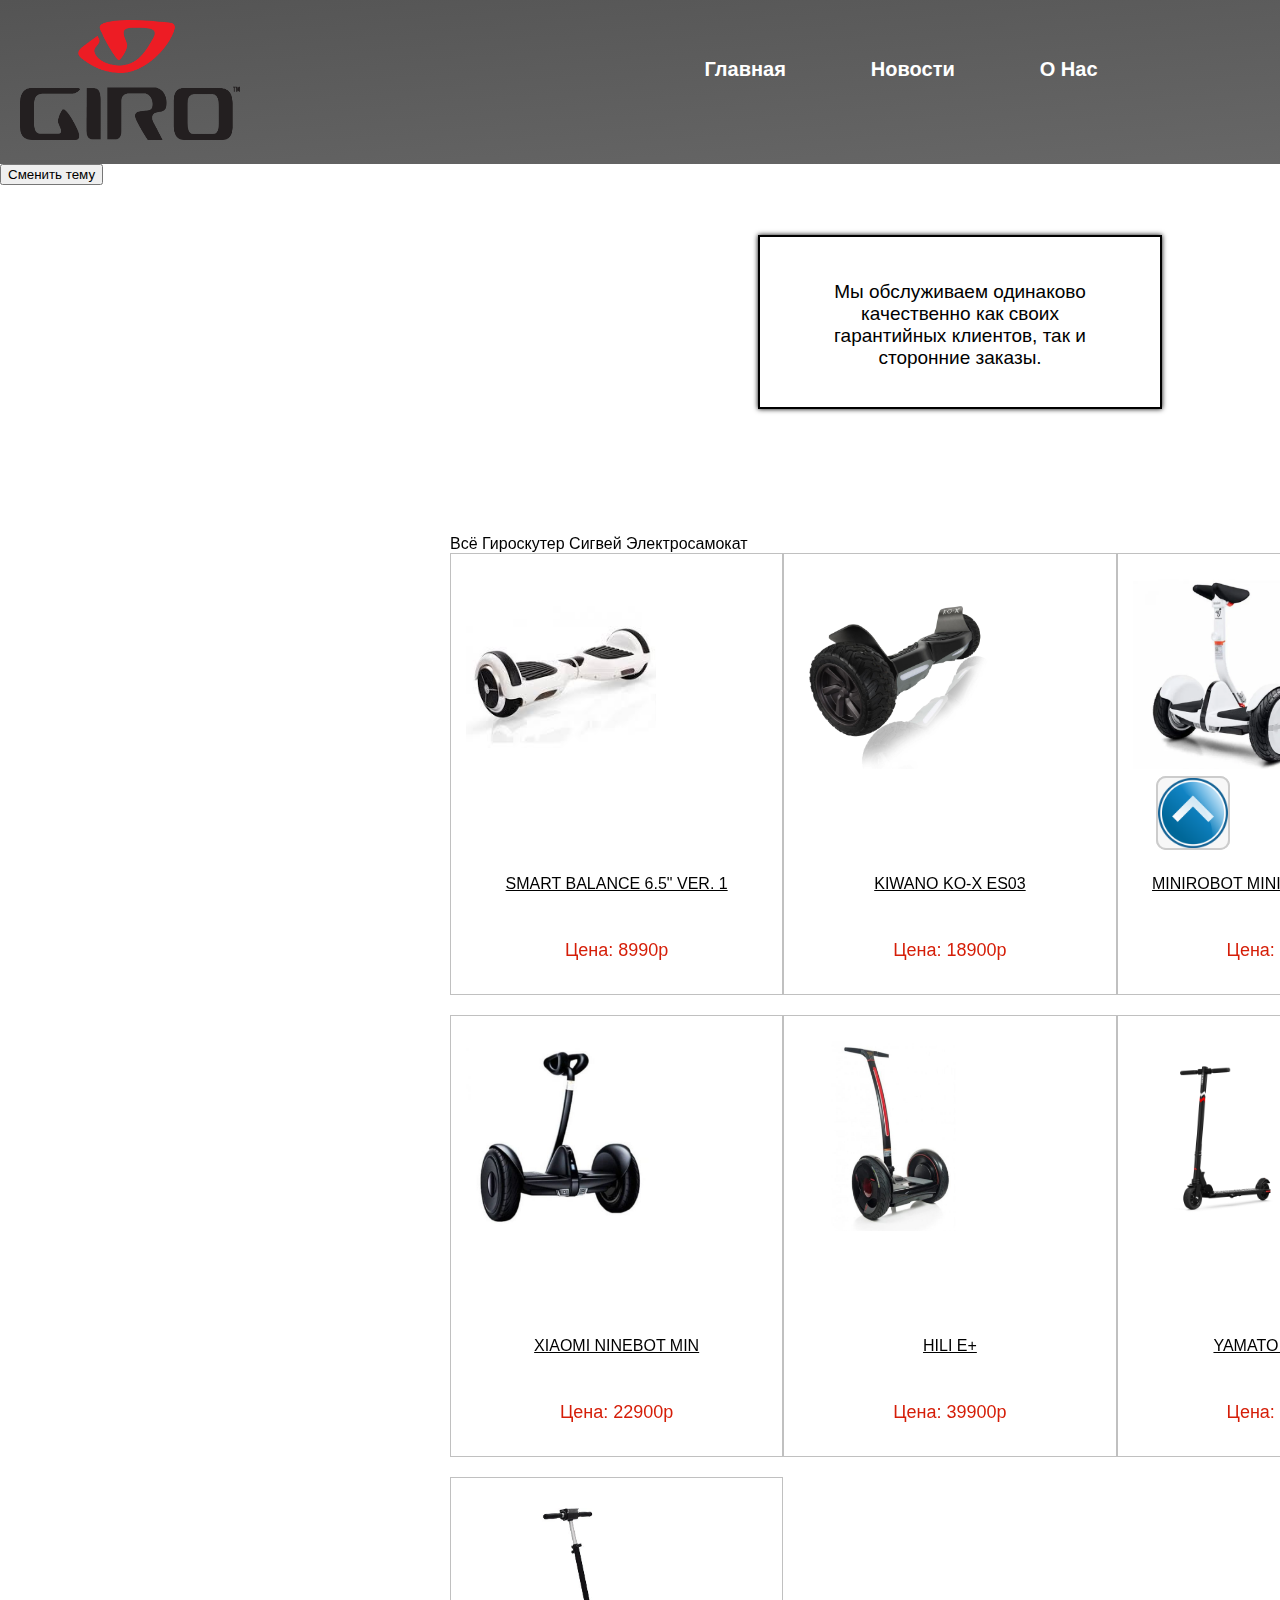
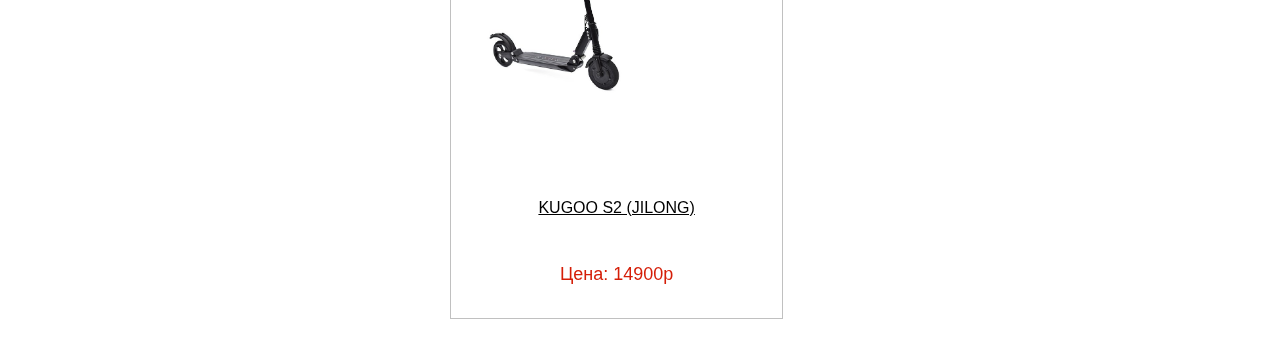
<file: index.html>
<!DOCTYPE html>
<head>
    <link rel="stylesheet" href="master.css" id="theme-link">
<meta charset="utf-8">
</head>
<header>
<div class="logo">
<a href="index.html"> <img src="img/Giro.png" class="logo-img"></a><!--Логотип-->
</div>
<div class="hor-menu">
<ul>
<li><h1><a href="index.html">Главная</a></li></h1>
<li><h1><a href="index2.html">Новости</a></li></h1>
<li><h1><a href="index1.html">О Нас</a></li></h1>
</ul>
</div>
<div class="InputBlock">
<img src="img/wh.png" class="wh-png">
<a href="#modal" class="button openModal"></a>
<div id="modal" class="modal">
<div class="text">
</div>
</div>		
</div>
<div id="modal" class="modal"><!--связь с компанией-->
<div>
<p>Оставьте ваш телефон<br/>и наш консультант свяжется с вами</p>
<form id="backPhone" name="backPhone">
<input name="telephone" type="Tel" id="telForm" maxlength="20" placeholder="Введите ваш телефон" required=”required” />
<button id="telButton" type="submit" form="backPhone">Получить прайс </button>
</form>
<a href="#close" title="Закрыть">Закрыть</a>
</div>
</div>
</div>
</header>
<body>
<div class="wrapper"><!--смена темы-->
    <div class="theme-button" id="theme-button"><button id="telButton" type="submit" form="backPhone">Сменить тему</button></div>
</div>
<div class="slaider"><!-- это слайдер, он показывает информацию по сайту -->
<a href="#" title="Вернуться к началу" class="topbutton">
<img src="img/back.png" alt="" class="topbutton">
</a>
<!-- блок слайдера -->
<div class="carousel-wrapper">
<span id="item-1"></span>
<span id="item-2"></span>
<span id="item-3"></span>
<span id="item-4"></span>
<!-- 1й элемент слайдера -->
<div class="carousel-item item-1">
<p class="slider">
Мы обслуживаем одинаково качественно как своих гарантийных клиентов,
так и сторонние заказы.
</p>
<a class="arrow arrow-prev" href="#item-4"></a>
<a class="arrow arrow-next" href="#item-2"></a>
</div>
<!-- 2й элемент слайдера -->
<div class="carousel-item item-2">
<p class="slider">
Если деталь сломалась — в нашем центре ее не будут ремонтировать, а
сразу заменят на новую.
</p>
<a class="arrow arrow-prev" href="#item-1"></a>
<a class="arrow arrow-next" href="#item-3"></a>
</div>
<!-- 3й элемент слайдера -->
<div class="carousel-item item-3">
<p class="slider">
Мы работаем с крупной сетью сервисных центров, ее филиалы находятся в
70 городах России.
</p>
<a class="arrow arrow-prev" href="#item-2"></a>
<a class="arrow arrow-next" href="#item-4"></a>
</div>
<!-- 4й элемент слайдера -->
<div class="carousel-item item-4">
<p class="slider">Гарантия действует в течении 3 лет!</p>
<a class="arrow arrow-prev" href="#item-3"></a>
<a class="arrow arrow-next" href="#item-1"></a>
</div>
</div>
</div>
  <div class="gg">
        <div class="products-items">
<!-- это меню каталога -->
<label for="all">Всё</label>
<label for="gyro">Гироскутер</label>
<label for="seegway">Сигвей</label>
<label for="elsam">Электросамокат</label>
        <!-- 1 ВКЛАДКА -->
        <div class="col-md-8 products">
            <div class="row">
                <div class="col-sm-4">
                    <div class="product">
                        <div class="product-img">
                            <a href="#"><img src="img/tov1.jpg" alt=""></a>
                        </div>
                        <p class="product-title">
                            <a href="#">Smart Balance 6.5" Ver. 1</a>
                        </p>
                        <p class="product-price">Цена: 8990р</p>
                    </div>
                </div>
            </div>
        </div>
        <!-- 2 ВКЛАДКА -->
                <div class="col-sm-4">
                    <div class="product">
                        <div class="product-img">
                            <a href="#"><img src="img/tov2.jpg" alt=""></a>
                        </div>
                        <p class="product-title">
                            <a href="#">KIWANO KO-X ES03</a>
                        </p>
                        <p class="product-price">Цена: 18900р</p>
                    </div>
                </div>
                <!-- 3 ВКЛАДКА -->
                <div class="col-sm-4">
                    <div class="product">
                        <div class="product-img">
                            <a href="#"><img src="img/tov3.jpg" alt=""></a>
                        </div>
                        <p class="product-title">
                            <a href="#">Minirobot Mini PRO 36V Белый</a>
                        </p>
                        <p class="product-price">Цена: 15990р</p>
                    </div>
                </div>
                <!-- 3 ВКЛАДКА -->
            <div class="row">
                <div class="col-sm-4">
                    <div class="product">
                        <div class="product-img">
                            <a href="#"><img src="img/tov4.jpg" alt=""></a>
                        </div>
                        <p class="product-title">
                            <a href="#">Xiaomi Ninebot Min</a>
                        </p>
                        <p class="product-price">Цена: 22900р</p>
                    </div>
                </div>
            </div>
            <!-- 4 ВКЛАДКА -->
                <div class="col-sm-4">
                    <div class="product">
                        <div class="product-img">
                            <a href="#"><img src="img/tov5.jpg" alt=""></a>
                        </div>
                        <p class="product-title">
                            <a href="#">Hili E+</a>
                        </p>
                        <p class="product-price">Цена: 39900р</p>
                    </div>
                </div>
                <!-- 5 ВКЛАДКА -->
                <div class="col-sm-4">
                    <div class="product">
                        <div class="product-img">
                            <a href="#"><img src="img/tov6.jpg" alt=""></a>
                        </div>
                        <p class="product-title">
                            <a href="#">Yamato PES MINI</a>
                        </p>
                        <p class="product-price">Цена: 15900р</p>
                    </div>
                </div>
                <!-- 6 ВКЛАДКА -->
          <div class="row">
               <div class="col-sm-4">
                   <div class="product">
                       <div class="product-img">
                           <a href="#"><img src="img/tov7.jpg" alt=""></a>
                    </div>
                    <p class="product-title">
                          <a href="#">KUGOO S2 (Jilong)</a>
                      </p>
                       <p class="product-price">Цена: 14900р</p>
                 </div>
              </div>
        </div>
    </div>
</div>
</body>
<a href="#" title="Вернуться к началу" class="topbutton">
<img src="img/back.png" alt="" class="topbutton">
</a>

<script src="themes.js"></script>
</html>
</file>
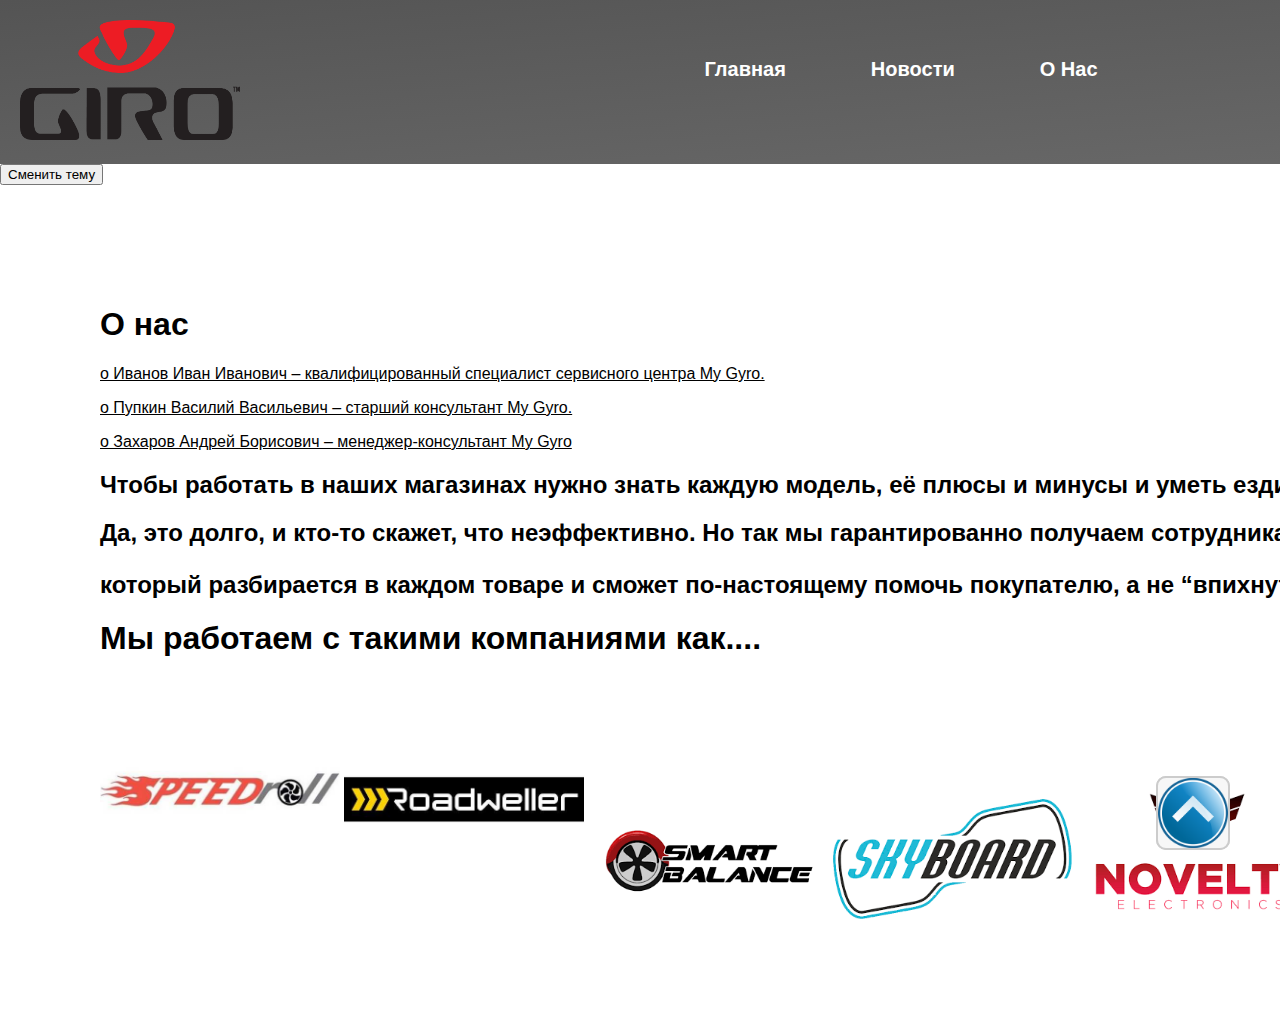
<file: index1.html>
<!DOCTYPE html>
<html xmlns="http://www.w3.org/1999/html">
<head>
    <link rel="stylesheet" href="master.css" id="theme-link">
<meta charset="utf-8">
</head>
<header>
<div class="logo">
<a href="index.html"> <img src="img/Giro.png" class="logo-img"></a><!--Логотип-->
</div>
<div class="hor-menu">
<ul>
<li><h1><a href="index.html">Главная</a></li></h1>
<li><h1><a href="index2.html">Новости</a></li></h1>
<li><h1><a href="index1.html">О Нас</a></li></h1>
</ul>
</div>
<div class="InputBlock">
<img src="img/wh.png" class="wh-png">
<a href="#modal" class="button openModal"></a>
<div id="modal" class="modal">
<div class="text">
</div>
<a href="#close" title="Закрыть"></a>
</div>		
</div>
<div id="modal" class="modal">
<div>
<p>Оставьте ваш телефон<br/>и наш консультант свяжется с вами</p>
<form id="backPhone" name="backPhone">
<input name="telephone" type="Tel" id="telForm" maxlength="20" placeholder="Введите ваш телефон" required=”required” />
<button id="telButton" type="submit" form="backPhone">Получить прайс </button>
</form>
<a href="#close" title="Закрыть">Закрыть</a>
</div>
</div>
</div>
</header>
<body>
<div class="wrapper">
    <div class="theme-button" id="theme-button"><button id="telButton" type="submit" form="backPhone">Сменить тему</button></div>
    <div class="onas">
    <h1> О нас</h1>
    <p><U>o Иванов Иван Иванович – квалифицированный специалист сервисного центра My Gyro.</U></p>

   <p><u>o Пупкин Василий Васильевич – старший консультант My Gyro.</u></p>

   <p><u>o Захаров Андрей Борисович – менеджер-консультант My Gyro</u></p>
    <p><h2> Чтобы работать в наших магазинах нужно знать каждую модель, её плюсы и минусы и уметь ездить на ней.</h2></p>
    <p><h2>Да, это долго, и кто-то скажет, что неэффективно. Но так мы гарантированно получаем сотрудника,
    <p><h2>который разбирается в каждом товаре и сможет по-настоящему помочь покупателю, а не “впихнуть” ему, что-нибудь подороже.</h2></p>
    <div class="brend">
        <div class="glavnoe">
            <h1>Мы работаем с такими компаниями как....</h1>
        </div>
        <img src="img/b1.jpg" width="240" height="102" class="brand1">
        <img src="img/b2.jpg" width="240" height="102" class="brand2">
        <img src="img/b3.png" width="240" height="102" class="brand3">
        <img src="img/b4.png" width="240" height="102" class="brand4">
        <img src="img/b5.png" width="240" height="102" class="brand5">
        <img src="img/b6.jpg" width="240" height="102" class="brand6">
    </div>
</div>
</body>
<a href="#" title="Вернуться к началу" class="topbutton">
<img src="img/back.png" alt="" class="topbutton">
</a>

<script src="themes.js"></script>
</html>
</file>
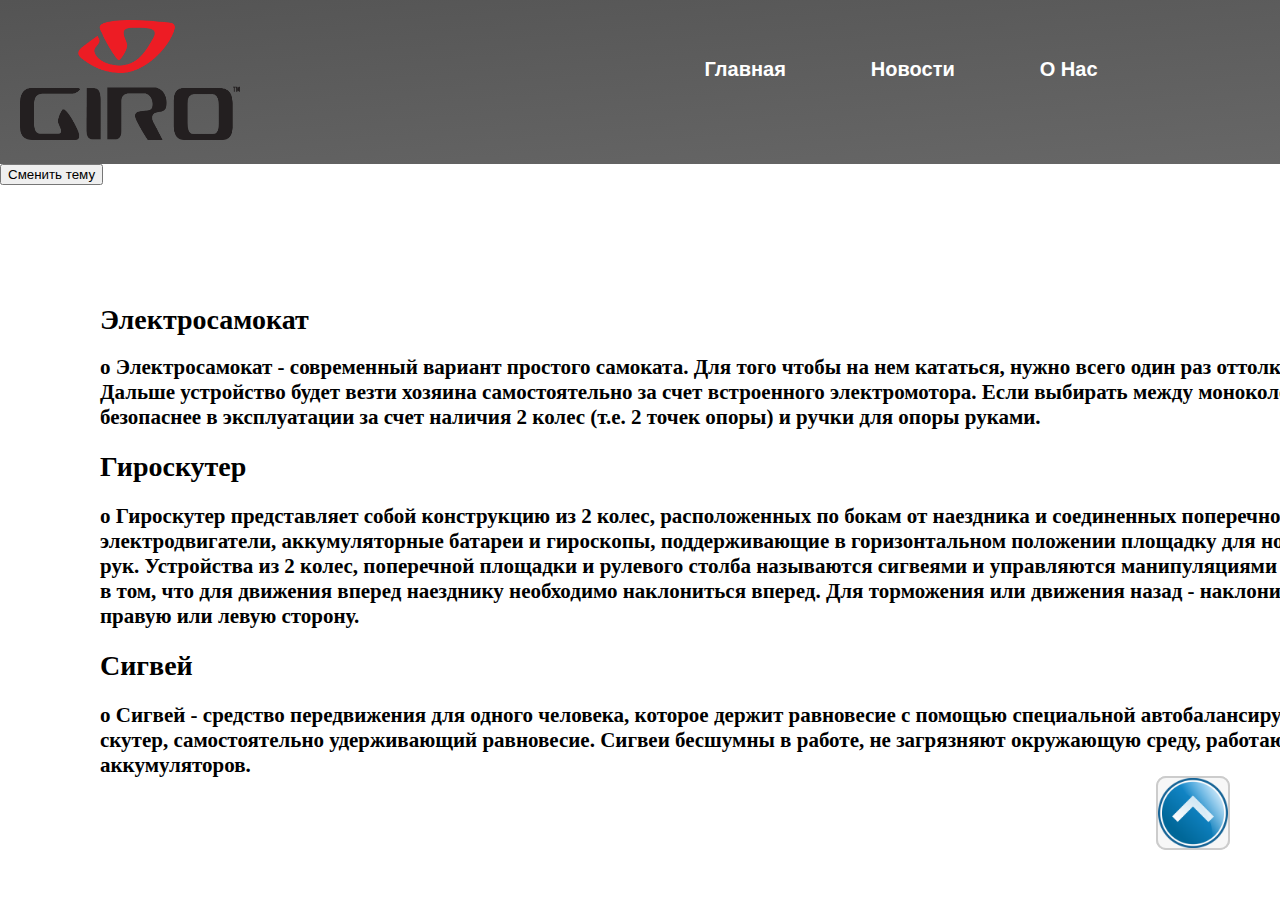
<file: index2.html>
<!DOCTYPE html>
<html>
<head>
	<link rel="stylesheet" href="master.css" id="theme-link">
<meta charset="utf-8">
</head>
<header>
<div class="logo">
<a href="index.html"> <img src="img/Giro.png" class="logo-img"></a><!--Логотип-->
</div>
<div class="hor-menu">
<ul>
<li><h1><a href="index.html">Главная</a></li></h1>
<li><h1><a href="index2.html">Новости</a></li></h1>
<li><h1><a href="index1.html">О Нас</a></li></h1>
</ul>
</div>
<div class="InputBlock">
<img src="img/wh.png" class="wh-png">
<a href="#modal" class="button openModal"></a>
<div id="modal" class="modal">
<div class="text">
</div>
<a href="#close" title="Закрыть"></a>
</div>		
</div>
<div id="modal" class="modal">
<div>
<p>Оставьте ваш телефон<br/>и наш консультант свяжется с вами</p>
<form id="backPhone" name="backPhone">
<input name="telephone" type="Tel" id="telForm" maxlength="20" placeholder="Введите ваш телефон" required=”required” />
<button id="telButton" type="submit" form="backPhone">Получить прайс </button>
</form>
<a href="#close" title="Закрыть">Закрыть</a>
</div>
</div>
</div>
</header>
<body>
<div class="wrapper">
	<div class="theme-button" id="theme-button"><button id="telButton" type="submit" form="backPhone">Сменить тему</button></div>
</div>
	<div class="slide">
<div class="samocat">	
<h1>Электросамокат</h1>
<p><h2>o Электросамокат - современный вариант простого самоката. Для того чтобы на нем кататься, нужно всего один раз оттолкнуться ногой от земли, обеспечив стартовое ускорение. Дальше устройство будет везти хозяина самостоятельно за счет встроенного электромотора. Если выбирать между моноколесом или электросамокатом, последний будет гораздо безопаснее в эксплуатации за счет наличия 2 колес (т.е. 2 точек опоры) и ручки для опоры руками.</p></h2>
</div>
<div class="giroscuter">
<h1>Гироскутер</h1>
<h2><p>o Гироскутер представляет собой конструкцию из 2 колес, расположенных по бокам от наездника и соединенных поперечной планкой-корпусом. Внутри корпуса располагаются электродвигатели, аккумуляторные батареи и гироскопы, поддерживающие в горизонтальном положении площадку для ног.
Гироскутеры никогда не оснащаются рукоятками для рук. Устройства из 2 колес, поперечной площадки и рулевого столба называются сигвеями и управляются манипуляциями руками.Особенность управления гироскутером состоит в том, что для движения вперед наезднику необходимо наклониться вперед. Для торможения или движения назад - наклониться назад. Для поворота нужно наклонять корпус в правую или левую сторону.</p></h2>
</div>
<div class="sygvey">
<h1>Сигвей</h1>
<h2><p>o Сигвей - средство передвижения для одного человека, которое держит равновесие с помощью специальной автобалансирующей системы. Это своеобразный электрический скутер, самостоятельно удерживающий равновесие. Сигвеи бесшумны в работе, не загрязняют окружающую среду, работают на электрической энергии, накопленной батареей аккумуляторов.</p></h2>
</div>
		</div>
</body>
<a href="#" title="Вернуться к началу" class="topbutton">
<img src="img/back.png" alt="" class="topbutton">
</a>
<script src="themes.js"></script>
</html>
</file>
<file: master.css>
/* Тело */
body{
	margin: 0 auto;
	width: 1920px;
	background: #000;
	animation: mig  4s infinite;
}
/* голова */
header{
	display:flex;
	justify-content: space-between;
	background: linear-gradient(to bottom right, #545454, #6b6b6b);
	padding-right: 20px;
}
/* логотип */
.logo-img{
	width:220px;
	height:120px;
	padding: 20px 20px;
}
/* меню в шапке */
.hor-menu ul li{
	list-style-type: none;
	float: left;
	padding: 10px 30px;
	color: white;
	font-family: 'Roboto', sans-serif;
}
.hor-menu ul li a{
	color: white;
	text-decoration: none;
	padding: 50px 50px;
}

.logo-title{
	color: black;
	font-size: 50px;
	font-weight: 300px
}
.hor-menu ul li a{
	color: white;
	text-decoration: none;
	padding: 10px 10px 15px 15px;
	margin: 20px 0;
	transition:all 0.5s;
	position: relative;
	font-size: 20px;
}

.hor-menu{
	display: flex;
}
/* лого для телефона */
.wh-png{
	width:100px;
	height:100px;
	padding-right: -100px;
}
body{
	height: 200px;
	background: #fff;

}
.modal{
	color: white;
}

.samocatf-img{
	height: 100px;
}

.slide{
	padding: 100px;
	font-size: 14px;
	float: right;
	margin-right: 0px;
	height: 900px;
	height: 90px;
}
.InputBlock{
	margin-right: -360px;
}
.onas{
	padding: 100px;
	color: black;
	font-family: 'Roboto', sans-serif;
}
.wrapper{
	width: 100%;
	color: black;
}
.topbutton{
width: 70px;
height: 70px;
border: 2px solid #ccc;
background: #f7f7f7;
position: fixed;
bottom: 50px;
right: 50px;
cursor: pointer;
border-radius: 10px;
}
.slaider{
height: 300px;
position: relative;
width: 500px;
margin: 0 auto;
border: solid 0px;
font-family: 'Roboto', sans-serif;
}
.carousel-item {
position: absolute;
top: 0;
bottom: 0;
left: 0;
right: 0;
padding: 20px 50px;
opacity: 0;
transition: all 0.5s ease-in-out;
margin: auto;
font-size: 25px;
text-align: center;
}

/* Слайдер */
.carousel-wrapper {
height: 170px;
position: relative;
width: 400px;
margin: 50px auto;
border: solid 2px;
box-shadow: 0 0 5px;
background-color: white;
}
.carousel-item {
position: absolute;
top: 0;
bottom: 0;
left: 0;
right: 0;
padding: 25px 50px;
opacity: 0;
transition: all 0.5s ease-in-out;
margin: auto;
}
/* Слайд */
.arrow {
border: solid #fff;
border-width: 0 3px 3px 0;
display: inline-block;
padding: 12px;
}
/* Предыдущий слайд */
.arrow-prev {
left: -30px;
position: absolute;
top: 50%;
transform: translateY(-50%) rotate(135deg);
}
/* Следующий слайд */
.arrow-next {
right: -30px;
position: absolute;
top: 50%;
transform: translateY(-50%) rotate(-45deg);
color: black;


}

[id^="item"] {
display: none;
}
.item-1 {
z-index: 2;
opacity: 1;
}
*:target ~ .item-1 {
opacity: 0;
}
#item-1:target ~ .item-1 {
opacity: 1;
}
#item-2:target ~ .item-2,
#item-3:target ~ .item-3,
#item-4:target ~ .item-4 {
z-index: 4;
opacity: 1;
}
.slider {
font-size: 19px;
}

.gg {
	padding-right: 550px;
}


.product-img{
	width: 190px;
}
img {
	height: auto;
	max-width: 100%;
}

.product {
	background: #fff none repeat scroll 0 0;
	border: 1px solid #c0c0c0;
	height: 390px;
	overflow: hidden;
	padding: 25px 15px;
	position: relative;
	text-align: center;
	transition: all 0.5s ease 0s;
	margin-bottom: 20px;
}


.product-img {
	height: 200px;
}
.product-title a {
	color: #000;
	font-weight: 500;
	text-transform: uppercase;
}

.product-price {
	bottom: 15px;
	left: 0;
	position: absolute;
	width: 100%;
	color: #d51e08;
	font-size: 18px;
	font-weight: 500;
}
.product-title {
padding-top: 80px;
color: #000;
font-weight: 500;
text-transform: uppercase;
}
.gg {height: 300px;
position: relative;
width: 1000px;
margin: 0 auto;
border: solid 0px;
font-family: 'Roboto', sans-serif;
padding-left: 450px;
}




.col-sm-4 {
	float: left;
    width: 33.33%;
    text-align: center;

}

@keyframes mig {
	0% {
	  background: rgb(99, 98, 98);
	}
	50% {
	 background: rgb(224, 222, 222);
	}
	50% {
		background: rgb(224, 222, 222);
	}
	100% {
		background: rgb(99, 98, 98);
	}
}
</file>
